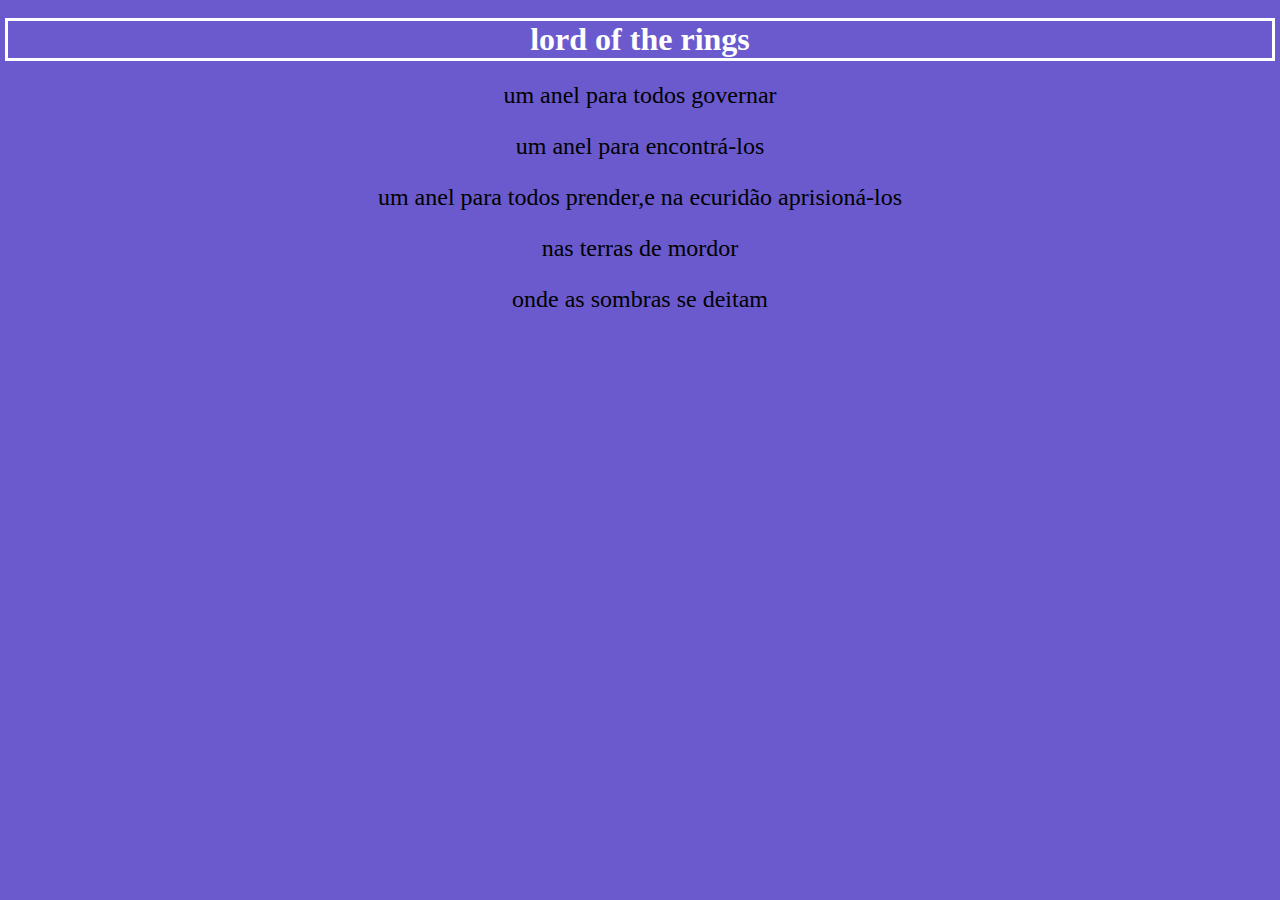
<file: aulacss/index.html>
<!doctype html>
<html>
<head>
<link rel="stylesheet" type="text/css" href="stilo.css">

</head>
<Body>
<h1>lord of the rings</h1>
<div>
<p>um anel para todos governar</p>
<p>um anel para encontrá-los</p>
<p>um anel para todos prender,e na ecuridão aprisioná-los</p>
<p>nas terras de mordor</p>
<p>onde as sombras se deitam</p>
</file>
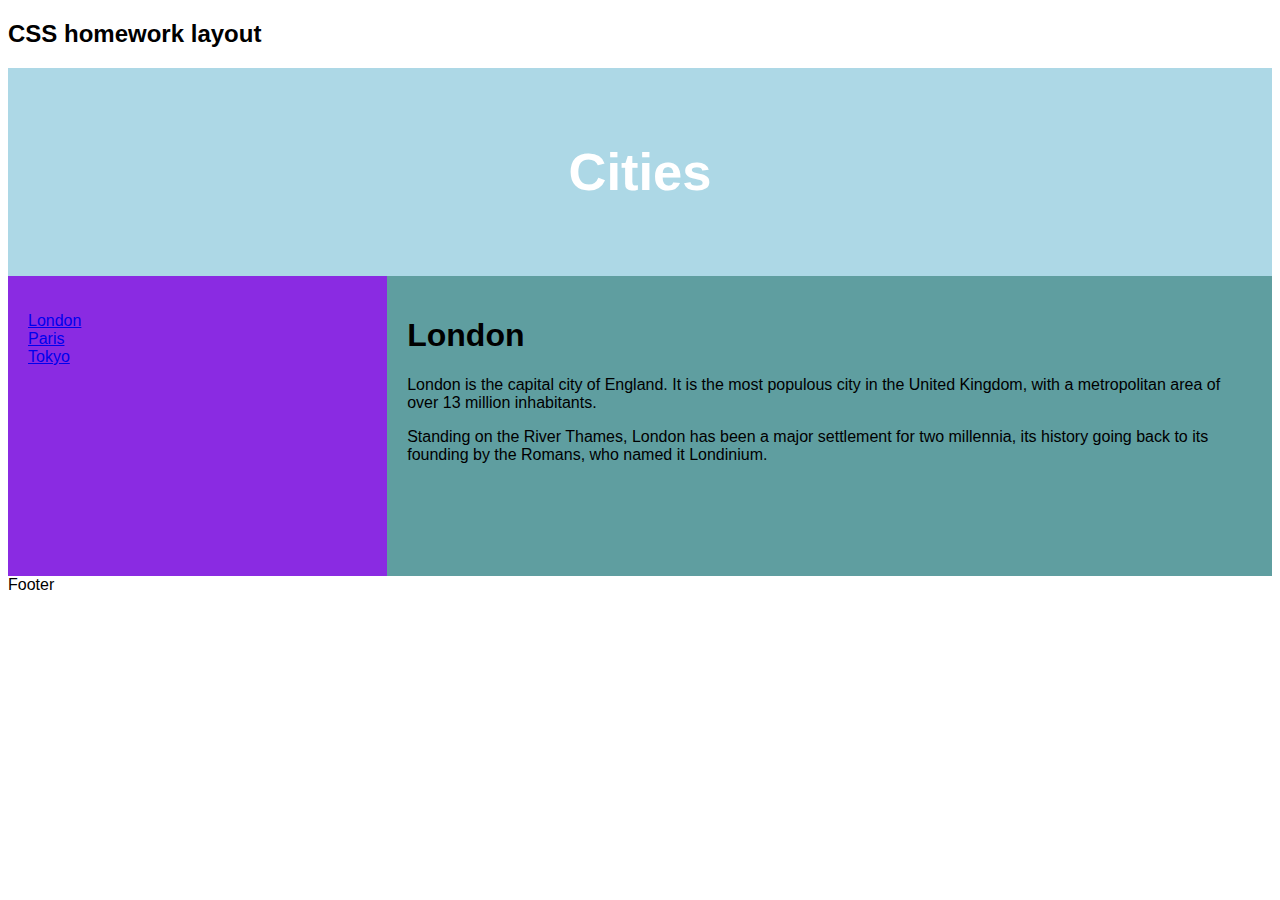
<file: aulacss/homeworklayout.html>
<!DOCTYPE html>
<html lang="en">
<head>
<title>homework layout</title>
<meta charset="utf-8">
<meta name="viewport" content="width=device-width, initial-scale=1">
<style>
* {
 box-sizing: border-box;
}

body {
font-family: Arial, Helvetica, sans-serif;
}

header {
    background-color: lightblue;
    padding: 30px;
    text-align: center;
    font-size: 35px;
    color: white;
}

nav {
    float: left;
    width: 30%;
    height: 300px; 
    background: blueviolet;
    padding: 20px;
}

nav ul {
    list-style-type: none;
    padding: 0;
}

article {
    float: left;
    padding: 20px;
    width: 70%;
    background-color: cadetblue;
    height: 300px; 

section:{
    content: "";
    display: table;
    clear: both;
}

footer {
    background-color: gray;
    padding: 10px;
    text-align: center;
    color: white;
}

@media (max-width: 600px) {
    nav, article {
        width: 100%;
        height: auto;
    }
}
</style>
</head>
<body>

<h2>CSS homework layout</h2>

<header>
  <h2>Cities</h2>
</header>

<section>
  <nav>
    <ul>
<li><a href="#">London</a></li>
<li><a href="#">Paris</a></li>
<li><a href="#">Tokyo</a></li>
    </ul>
  </nav>
  
  <article>
    <h1>London</h1>
    <p>London is the capital city of England. It is the most populous city in the  United Kingdom, with a metropolitan area of over 13 million inhabitants.</p>
    <p>Standing on the River Thames, London has been a major settlement for two millennia, its history going back to its founding by the Romans, who named it Londinium.</p>
  </article>
</section>

<footer>
  <p>Footer</p>
</footer>

</body>
</html>
</file>
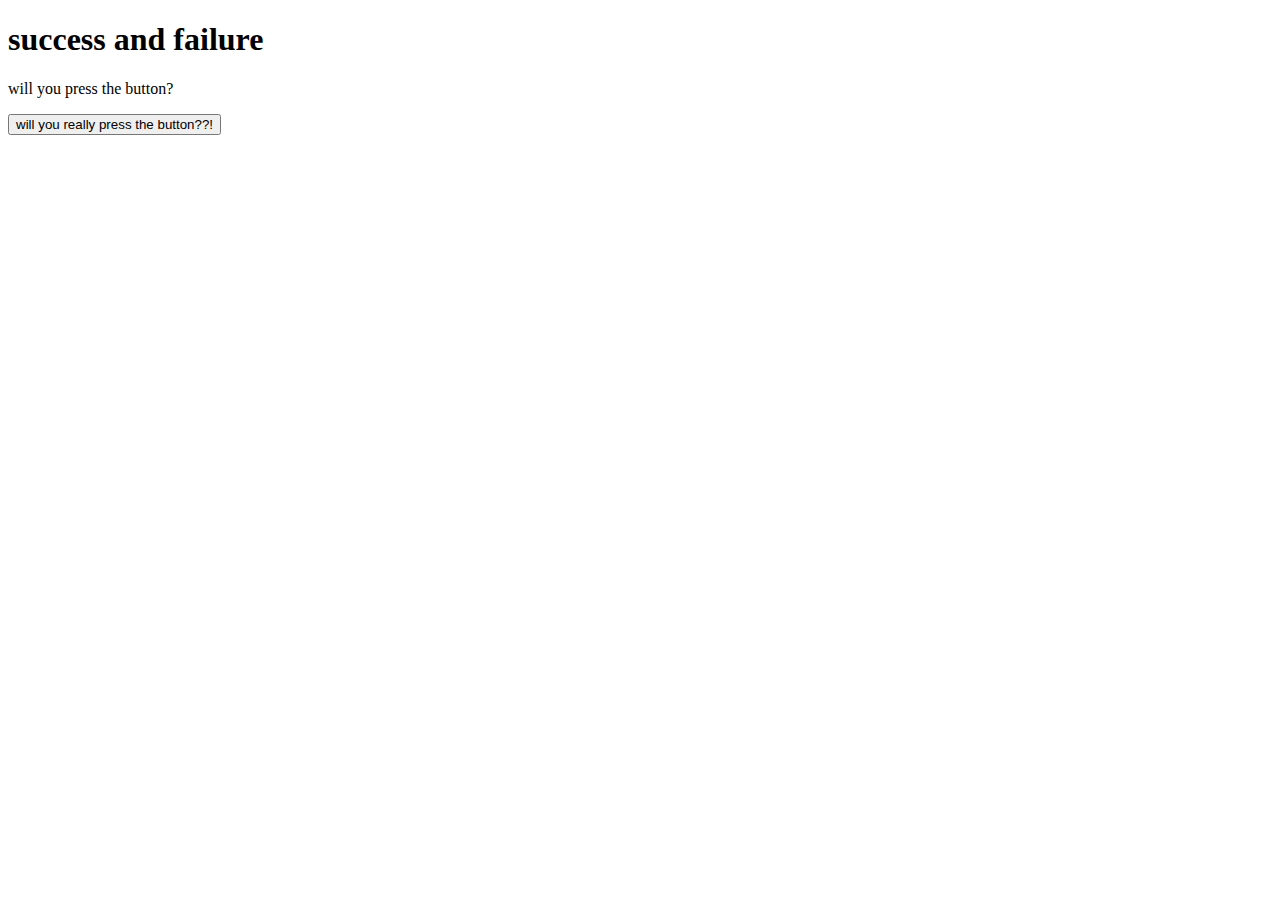
<file: javascript/new1.html>
<!DOCTYPE html>
<html>
<head>
</head>
<body>
<h1>success and failure</h1>
<p>will you press the button?</p>
<button id="botao" onclick="botao()">will you really press the button??!</button>
<script src="new2.js"></script>
</body>
</html>
</file>
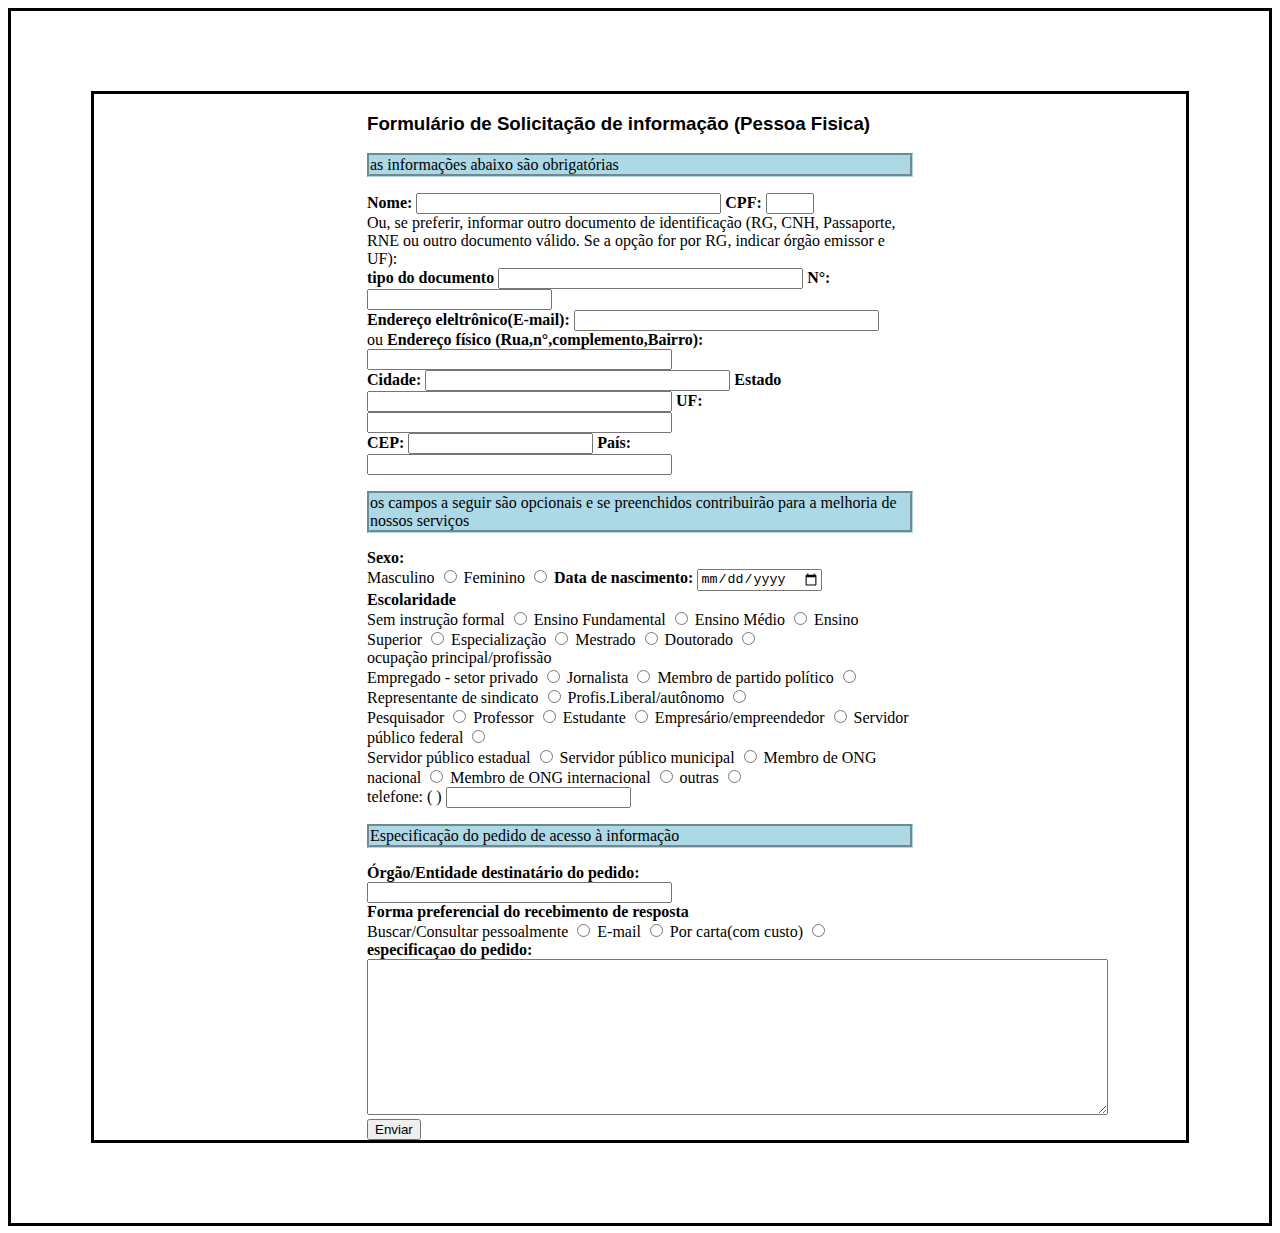
<file: javascript/TrabalhoFormulario/TrabalhoFormulario.html>
<!DOCTYPE html>
<html>
<head>
   <link rel="stylesheet" type="text/css" href="form.css">
   <script src="validacao.js" ></script>
</head>
<body>
  <form name="forma1" action="">
      <div>
          <h3>Formulário de Solicitação de informação (Pessoa Fisica)</h3>
          <p>as informações abaixo são obrigatórias</p>
	     <b>Nome:</b>
		 <input type="text" name="nome" value size="35">
		 <b>CPF:</b>
		 <input type="number" name="cpf" value="" size="35" min="0" max="9" maxlength="11" ><br>
		 Ou, se preferir, informar outro documento de identificação (RG, CNH, Passaporte, RNE ou outro documento válido. Se a opção for por RG, indicar órgão emissor e UF):<br>
        <b>tipo do documento</b> 
		<input type="text" name"documento" value size="35">
		<b>N°:</b>
		<input type="number" name="numero" value size="35" maxlength="15"><br>
		<b>Endereço eleltrônico(E-mail):</b>
		<input type="email" name="mail" value size="35"><br>
		ou
		<b>Endereço físico (Rua,n°,complemento,Bairro):</b>
		<input type="text" name="endereco" value size="35"><br>
		<b>Cidade:</b>
		<input type="text" name="cidade" value size="35">
		<b>Estado</b> 
		<input type="text" name="estado" value size="35">
		<b>UF:</b>
		<input type="text" name="uf" maxlength="2" size="35"><br>
		<b>CEP:</b>
		<input type="number" name="cep" maxlength= min="0" max="9" value size="35">
        <b>País:</b>
		<input type="text" name="pais" value size="35">
	 </div>
	 <div>
	 <p>os campos a seguir são opcionais e se preenchidos contribuirão para a melhoria de nossos serviços</p>
	 
	 <b>Sexo:</b><br>
	 Masculino
     <input type="radio" name="sexo" value="Masculino">  
	   Feminino
	 <input type="radio" name="sexo" value="feminino">   
	   <b>Data de nascimento:</b>
	   <input type="date" name="datanasc"><br>
	 <b>Escolaridade</b><br>
	 Sem instrução formal
	 <input type="radio" name="escolaridade" value="instrução formal">
	 Ensino Fundamental
	 <input type="radio" name="escolaridade" value="ef">
	 Ensino Médio
	 <input type="radio" name="escolaridade" value="em">
	 Ensino Superior
	 <input type="radio" name="escolaridade" value="es">
	 Especialização
	 <input type="radio" name="escolaridade" value="esp">
	 Mestrado
	 <input type="radio" name="escolaridade" value="mes">
	 Doutorado
	 <input type="radio" name="escolaridade" value="dt"><br>
	 ocupação principal/profissão<br>
	 Empregado - setor privado
	 <input type="radio" name="ocupação" value="empregado">
	 Jornalista
	 <input type="radio" name="ocupação" value="jornalista">
	 Membro de partido político
	 <input type="radio" name="ocupação" value="patido">
	 Representante de sindicato
	 <input type="radio" name="ocupação" value="sindicato">
	 Profis.Liberal/autônomo
	 <input type="radio" name="ocupação" value="autonomo"><br>
	 Pesquisador
	 <input type="radio" name="ocupação" value="pesquisador">
	 Professor
	 <input type="radio" name="ocupação" value="professor">
	 Estudante
	 <input type="radio" name="ocupação" value="estudante">
	 Empresário/empreendedor
	 <input type="radio" name="ocupação" value="empresario">
	 Servidor público federal
	 <input type="radio" name="ocupação" value="servidor"><br>
	 Servidor público estadual
	 <input type="radio" name="ocupação" value="serestado">
	 Servidor público municipal
	 <input type="radio" name="ocupação" value="sermuni">
	 Membro de ONG nacional
	 <input type="radio" name="ocupação" value="menbroong">
	 Membro de ONG internacional
	 <input type="radio" name="ocupação" value="menbroonginter">
	 outras
	 <input type="radio" name="ocupação" value="outro"><br>
	 telefone: (  )
         <input type="number" name="tel" value size="35">	 
	 </div>
	  <div>
	 <p>Especificação do pedido de acesso à informação </p>
	
	 <b>Órgão/Entidade destinatário do pedido:</b><br>
	 <input type="text" name="destinatario" value size="35"><br>
	 <b>Forma preferencial do recebimento de resposta</b><br>
	 Buscar/Consultar pessoalmente  
     <input type="radio" name="recebimento" value="buscar">
	 E-mail 
	 <input type="radio" name="recebimento" value="email">
	 Por carta(com custo)
	 <input type="radio" name="recebimento" value="carta"><br>
	 <b>especificaçao do pedido:</b><br>
	 <textarea rows="10" cols="90"></textarea></br>
	 <button type = "button" onclick="validarformulario(),validarcpf(),validaremail(),validarendereco(),validarcidade(),validarestado(),validaruf(),validarcep(),validarpais()">Enviar</button>
	 
	 
	 </div>
  </form>
</body>
</html>
</file>
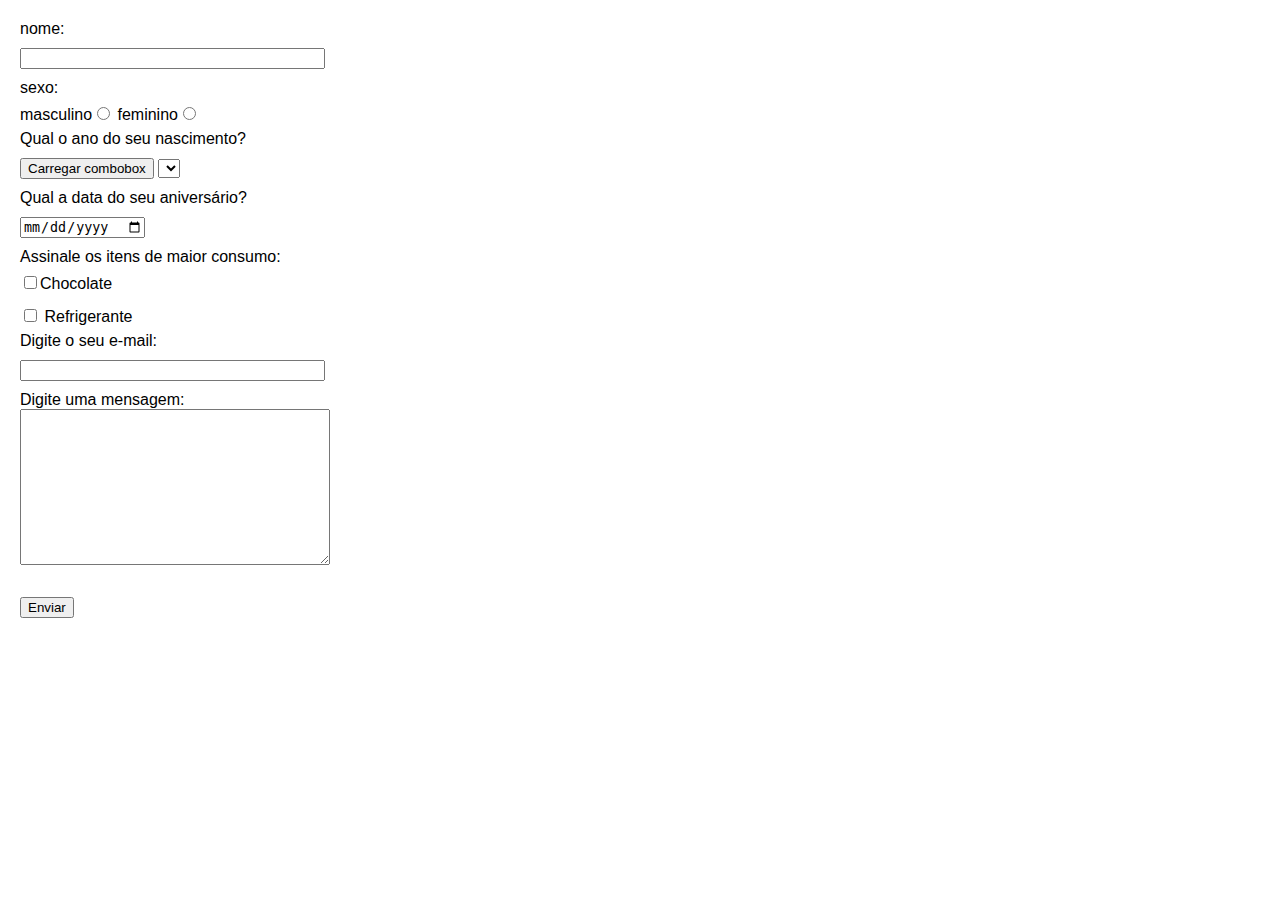
<file: javascript/aula2/formulario/codigodoformulario.html>
<!DOCTYPE html>
<html>
<head>
<title>Formulário</title>
<link rel="stylesheet" type="text/css" href="css/styleform.css">
<script src="js/form.js"></script>
</head>
<body>
   <div id="form">
       <form action="">
        nome:<br><input type="text" name="nome" value="" size="35"><br>
		sexo:<br>
		masculino<input type="radio" name="sexo" value="masculino"> feminino<input type="radio" name="sexo" value="feminino"><br>
		Qual o ano do seu nascimento?<br>
		<input type="button" id="btnCarregar" onclick="ano()" value="Carregar combobox" />
		<select name="data_nasc" id="data_nasc">
		</select><br>
		Qual a data do seu aniversário?<br>
		<input type="date" name="data_aniversario"><br>
		Assinale os itens de maior consumo:<br>
		<input type="checkbox" name="chocolate" value="chocolate">Chocolate<br>
		<input type="checkbox" name="refrigerante" value="refrigerante"> Refrigerante<br>
		Digite o seu e-mail:<br>
		<input type="email" name="email" size="35"><br>
		Digite uma mensagem:<br>
		<textarea name="mensagem" rows="10" cols="36"></textarea><br><br>
		<input type="submit" value="Enviar">
		</form>
	</div>
</body>
</html>
</file>
<file: aulacss/stilo.css>
body {
background-color:slateblue;
}
h1 {
color: white;
 text-align:center;
 }
 h1 {outline-style:solid;
 }
 p{
 font-family: Times New Roman;
 Font-size: 24px;
 text-align:center;
 }
</file>
<file: javascript/TrabalhoFormulario/form.css>
h3{
	 
	font-family: arial;
	font-weight: bold;
}
p {
	border-style: groove;
	border-color: lightblue;
	background-color: lightblue;
}
 div{
	 margin : auto;
	 width: 50%;
	 border: 80px;
	 
}
form{
	border-style: solid;
	width: auto;
	margin: 80px;
}
body{
	border-style: solid;
}
</file>
<file: javascript/aula2/formulario/css/styleform.css>
body{
   font-family:arial;
   font-size: 12pt;
   }
input,select{
   margin-top:10px;
   margin-bottom:10px;
 }
 #form{
    position: absolute;
	top:20px;
	left:20px;
}
</file>
